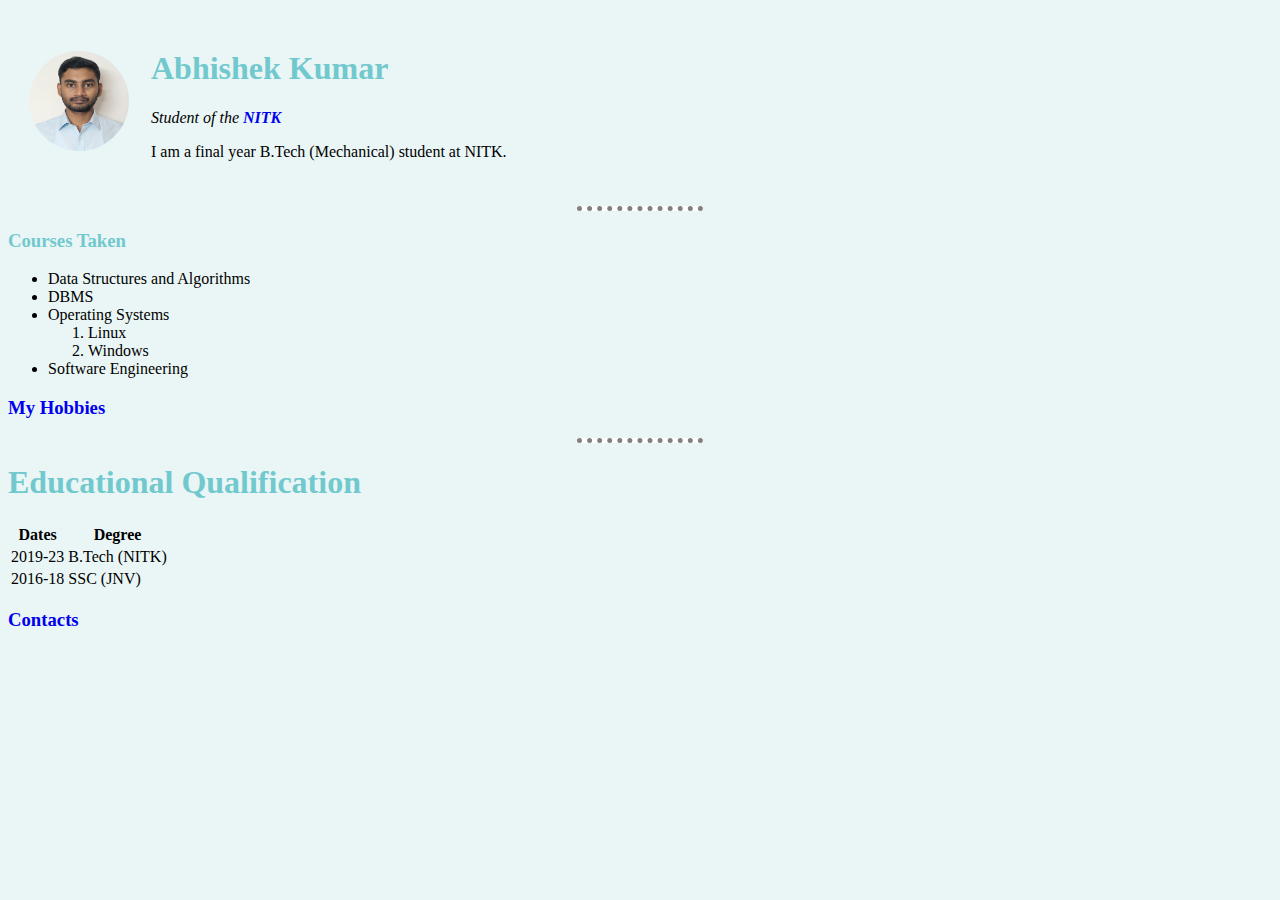
<file: index.html>
<!DOCTYPE html>
<html lang="en">
<head>
    <meta charset="UTF-8">
    <meta http-equiv="X-UA-Compatible" content="IE=edge">
    <meta name="viewport" content="width=device-width, initial-scale=1.0">
    <meta name="description" content="Personal blog about me" >
    <title>✅Abhishek's Personal site ✅</title>
         <link rel="stylesheet" href="css/styles.css">



</head>
<body >
<table cellspacing="20">
    <tr>
        <td><img class="profileImg"  src="img/myimg.jpg" alt="Profile Image " height="100" width="100"></td>
        <td>   
            
            <a href="newpage/index.html">         <h1 >Abhishek Kumar </h1>  </a>
    
    
            <p  > <em>Student of the <strong><a href="https://www.nitk.ac.in/">NITK</a></strong></em> </p>
        
            <p>I am a final year B.Tech (Mechanical) student at NITK.</p></td>
    </tr>

</table> 
 
   

    <hr>
    <h3>Courses Taken</h3>
        <ul>
            <li>Data Structures and Algorithms</li>
            <li>DBMS</li>
            <li>Operating Systems</li>
            <ol>
                <li>Linux</li>
                <li>Windows</li>

            </ol>
            <li>Software Engineering</li>

        </ul>
    <h3><a href="hobbies.html" > My Hobbies </a></h3>

    <hr>
    <h1>Educational Qualification</h1>
    <table>
        <thead>
            <tr>
                <th>Dates</th>
                <th>Degree</th>
            </tr>
        </thead>

        <tbody>
            <tr>
                <td>2019-23</td>
                <td>B.Tech (NITK)</td>
            </tr>
            <tr>
                <td>2016-18</td>
                <td>SSC (JNV)</td>
            </tr>
        </tbody>
        
    </table>
    <h3><a href="contacts.html">Contacts</a></h3>
        
</body>

</html>
</file>
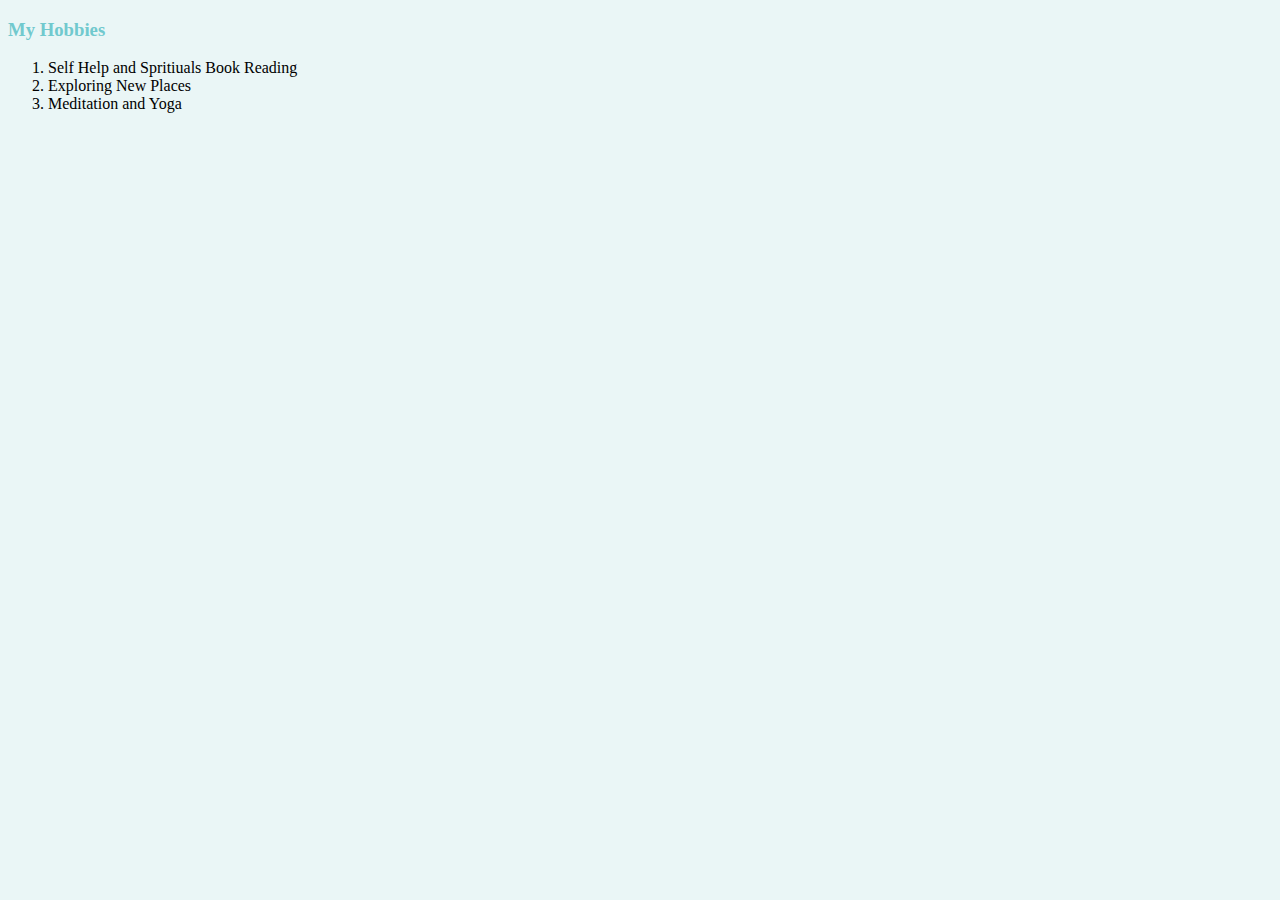
<file: hobbies.html>
<!DOCTYPE html>
<html lang="en">
<head>
    <meta charset="UTF-8">
    <meta http-equiv="X-UA-Compatible" content="IE=edge">
    <meta name="viewport" content="width=device-width, initial-scale=1.0">
    <title>My Hobbies</title>

    <link rel="stylesheet" href="css/styles.css">

</head>
<body>
    
    <h3>My Hobbies</h3>
        <ol>
            <li>Self Help and Spritiuals Book Reading </li>
            <li> Exploring New Places</li>
            <li>Meditation and Yoga</li>
        </ol>
</body>
</html>
</file>
<file: css/styles.css>
/********TAG Selector*/


    body {
        background-color: #EAF6F6;
    }
    hr {
        background-color: white ;
        border-style: none;
      
        width: 10%;
        border-top-style: dotted;
        border-color: gray;
        border-width: 5px;

    }
    h1{
        color: #71C9CE; 
    }

    h3{
        color: #71C9CE;
    }

    img:hover {
        border-radius: 100%;
    }

    /********Class Selector**/

    .profileImg{
        border-radius: 100%;
    }
    .thankImg{
        background-color: rebeccapurple;
        width: 300px;
        height: 200px;
    }

    .circular{
        border-radius: 100%;
    }
a {
    text-decoration: none;
}

    /***ID Selector*/

    #heading{
        color:green;
    }
</file>
